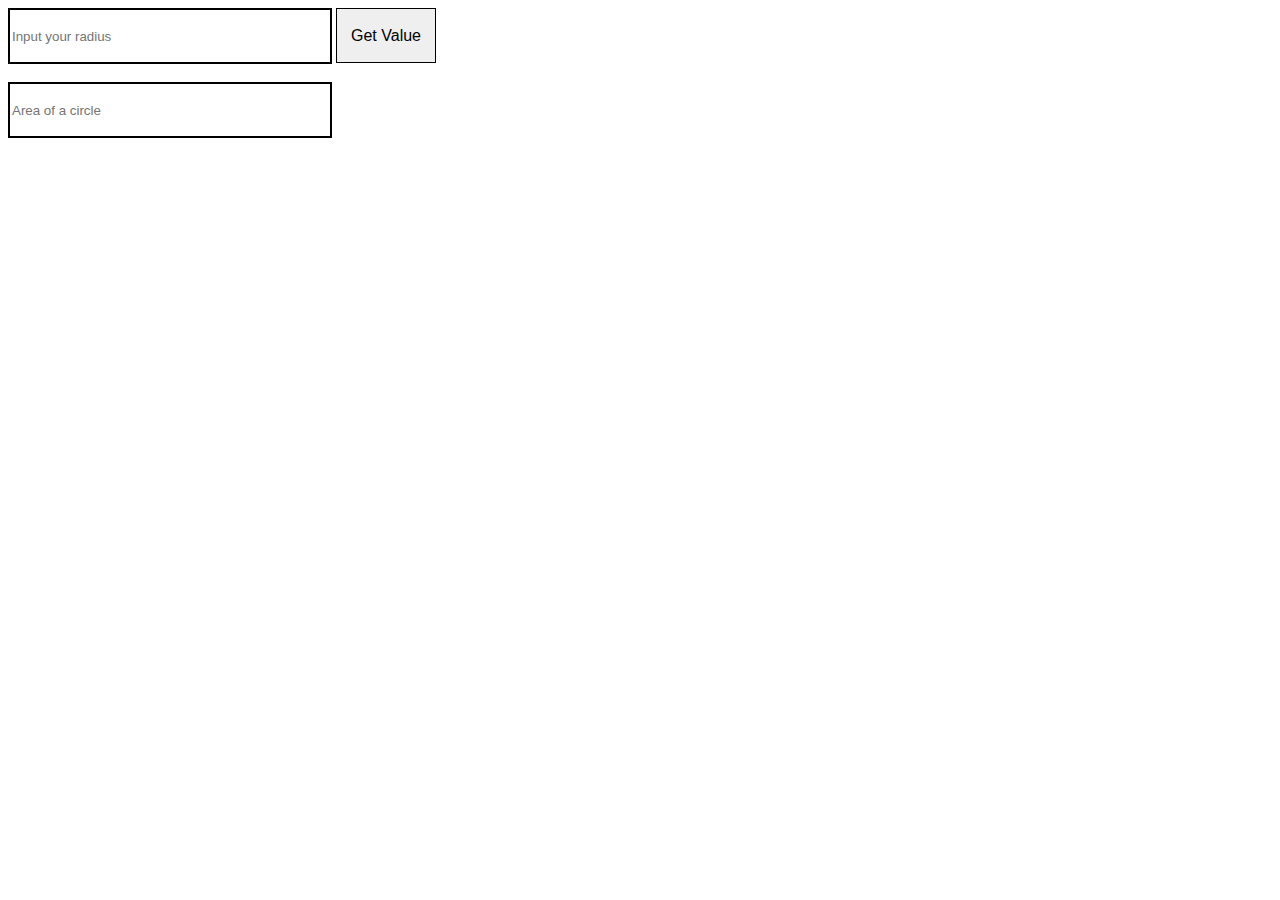
<file: areaofcircle.html>
<!DOCTYPE html>
<html lang="en">
<head>
    <meta charset="UTF-8">
    <meta name="viewport" content="width=device-width, initial-scale=1.0">
    <meta http-equiv="X-UA-Compatible" content="ie=edge">
    <title>Area of A Circle</title>
    <style>
    #myInput, #areaofCircle{
      width: 25%; 
      height: 50px;
      border: 2px solid;
      cursor: text;
    }
    button{
      cursor: pointer;
      width: 100px; height: 55px;
      border: 1px solid;
      font: 1em sans-serif;
    }
    </style>
</head>
<body>
  <input type="text" placeholder="Input your radius" class='radii' id="myInput">
  <button type="button" class="button" onclick="getInputValue();">Get Value</button>
  <br> <br>
  <input type="text" placeholder="Area of a circle" id="areaofCircle">
  
  <script>
    var pi;

     pi = Math.PI;
      function getInputValue(){
          // Selecting the input element and get its value 
          var inputVal = document.getElementById("myInput").value; 
          ///solving the area
          var area = pi * inputVal *inputVal;
          console.log(area)
          // Displaying the value
          document.getElementById("areaofCircle").value = area;
        };
        document.querySelector(".button").addEventListener('click', getInputValue);
        document.addEventListener('keypress', function(event){
      if (event.keyCode === 13 || event.which === 13){
          getInputValue();
      }
     });
  </script>
</script>
</body>
</html>
</file>
